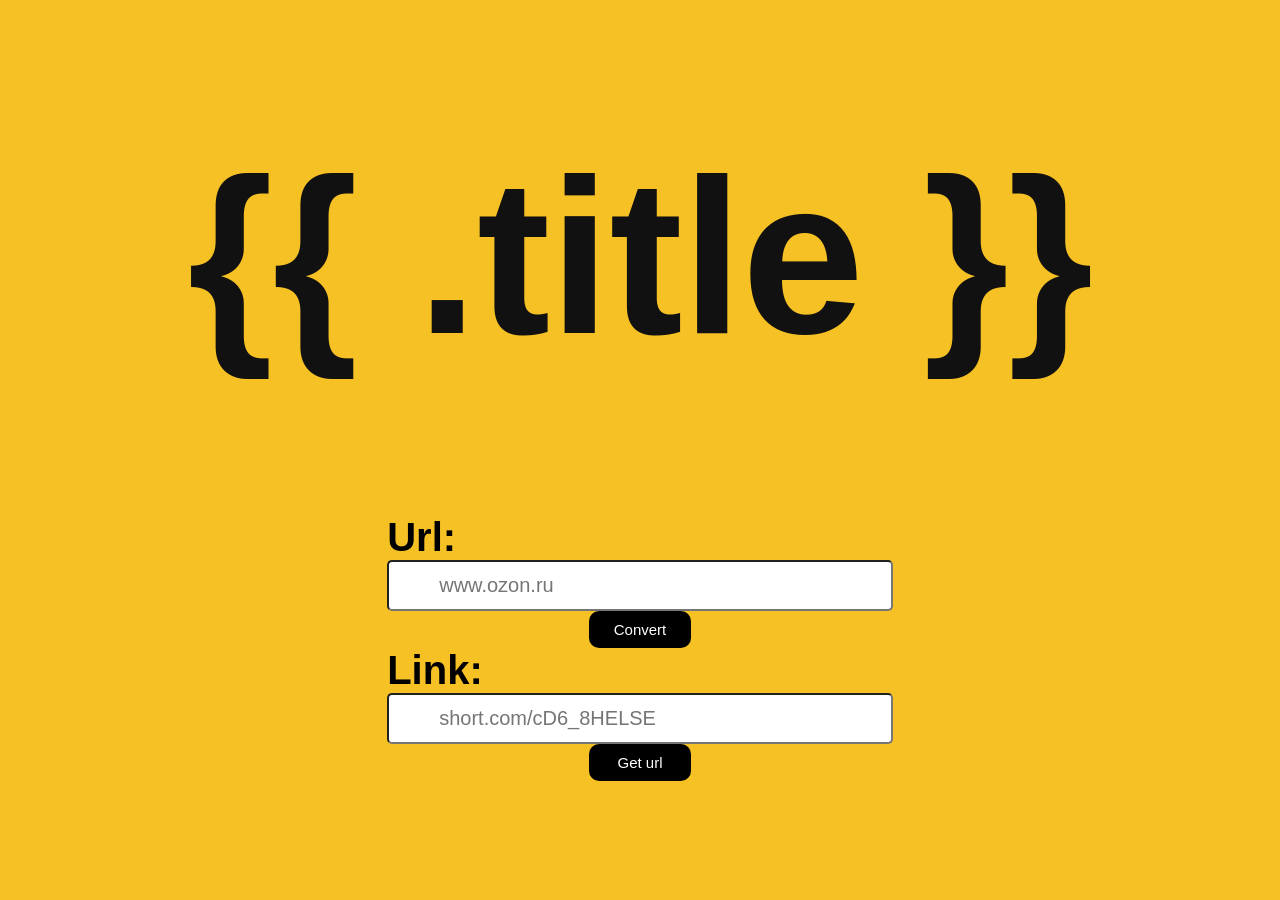
<file: client/html/index.html>
<!DOCTYPE html>
<html>
    <link href="css/index.css" rel="stylesheet" type="text/css">
    <h1>
        {{ .title }}
    </h1>
    <form action="/" method="post">
        <label>Url:</label>
        <input type="text" name="url" placeholder="www.ozon.ru">
        <button type="submit">Convert</button>
    </form>

    <form action="/get" method="get">
        <label>Link:</label>
        <input type="text" name="link" placeholder="short.com/cD6_8HELSE">
        <button type="submit">Get url</button>
    </form>
</body>
</html>
</file>
<file: client/html/css/index.css>
h1 {
    color: #111;
    font-family: 'Helvetica Neue', sans-serif;
    font-size: 220px;
    font-weight: bold;
    letter-spacing: -1px;
    line-height: 1;
    text-align: center;
}

h3 {
    color: #111;
    font-family: 'Helvetica Neue', sans-serif;
    font-size: 50px;
    font-weight: bold;
    text-align: center;
}

body{
    background-color: #F6C125;
}

input {
    padding: 12px 50px;
    box-sizing: border-box;
    border-radius: 5px;
    margin-left: 30%;
    margin-right: 30%;
    width: 40%;
    font-size: 20px;
}
label {
    font-family: 'Helvetica Neue', sans-serif;
    font-size: 40px;
    font-weight: bold;
    margin-left: 30%;
    margin-right: 70%;
}
button {
    background-color: #000000;
    border: none;
    color: white;
    padding: 10px 10px;
    cursor: pointer;
    border-radius: 10px;
    margin-left: 46%;
    margin-right: 46%;
    width: 8%;
    font-size: 15px;

}
</file>
